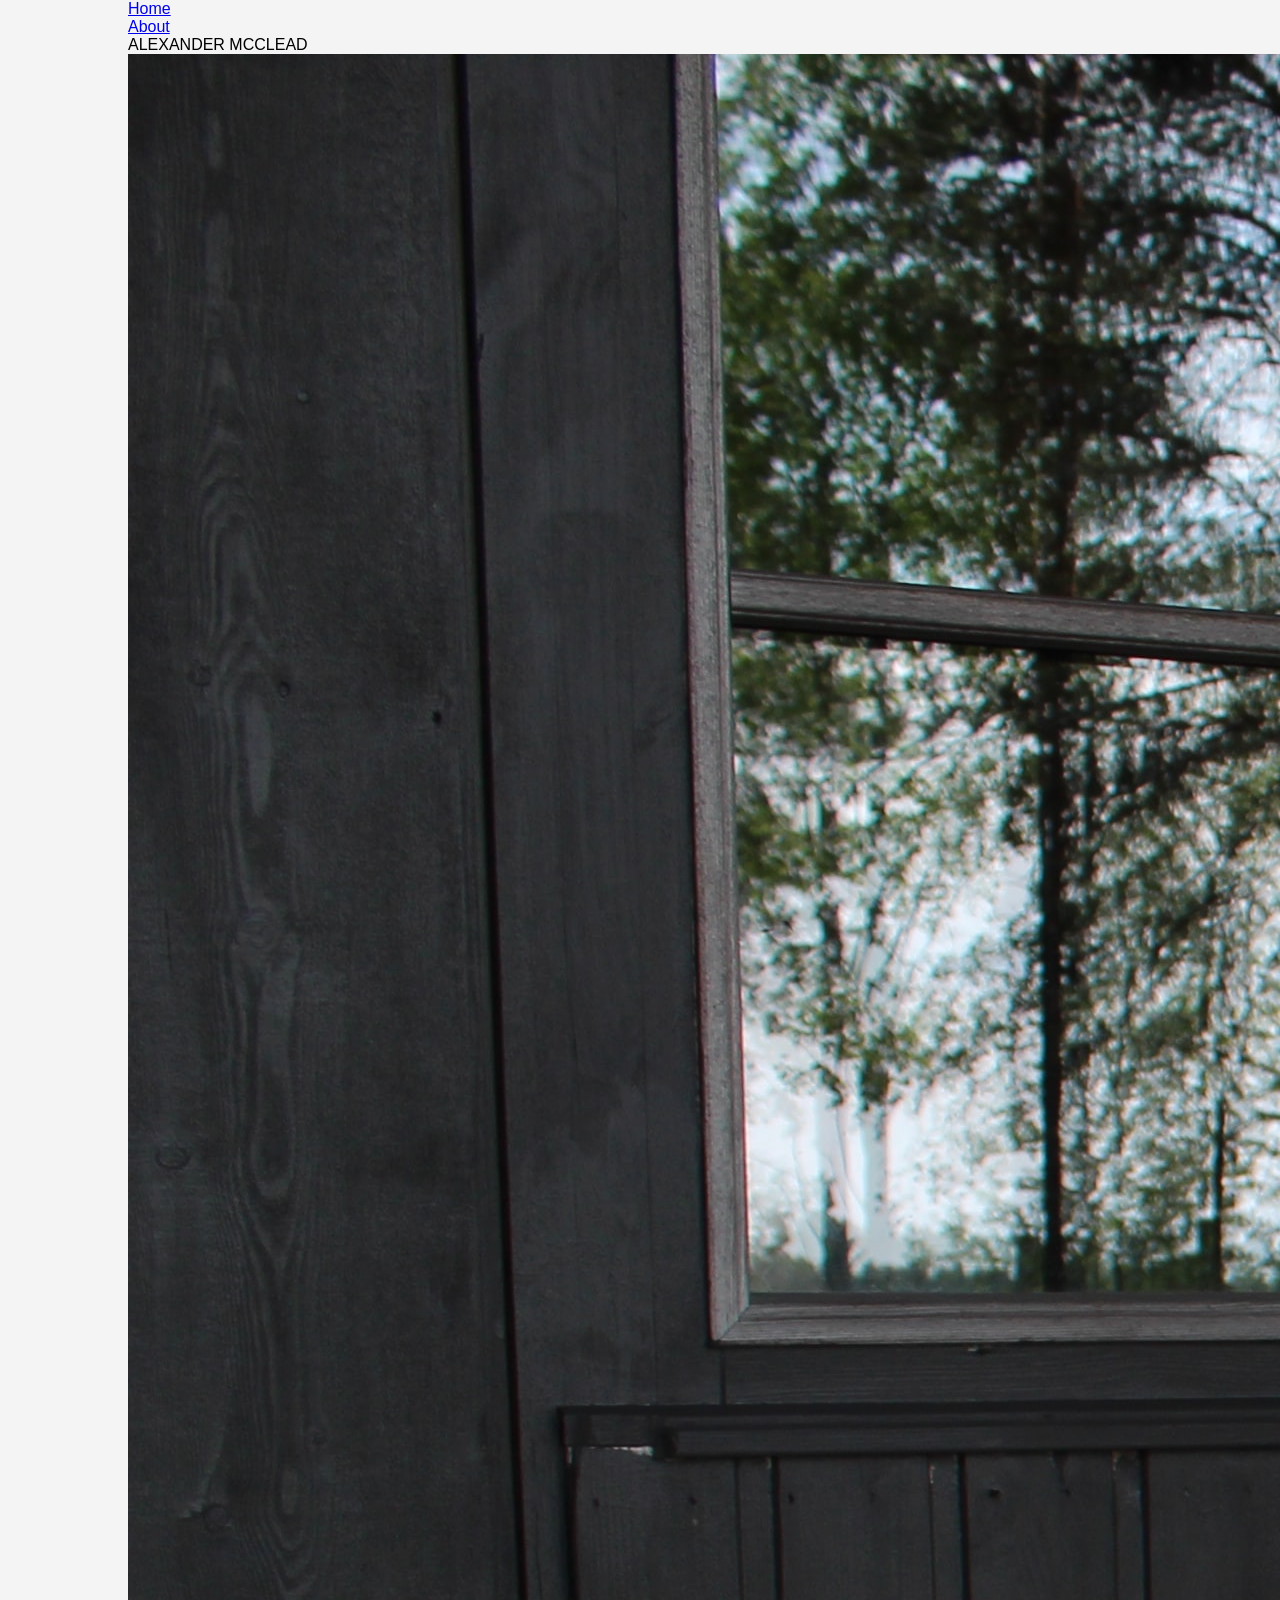
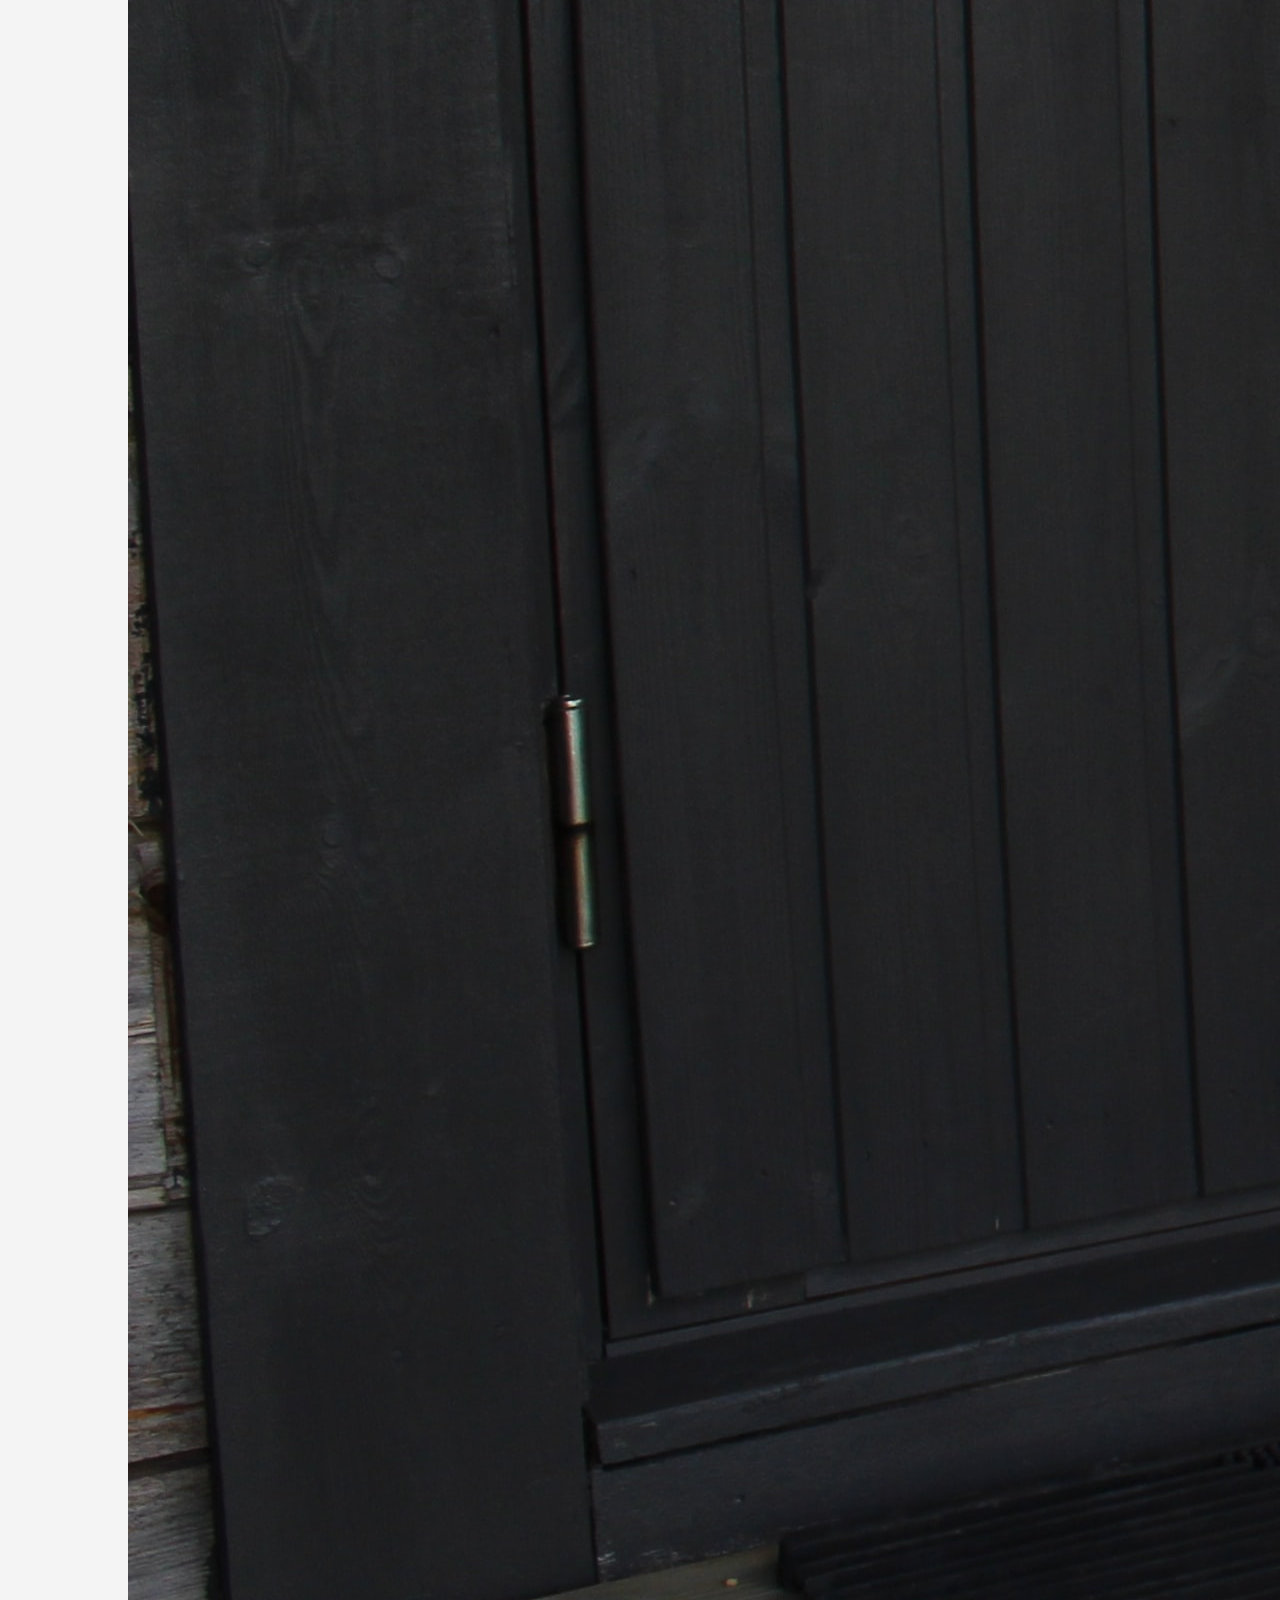
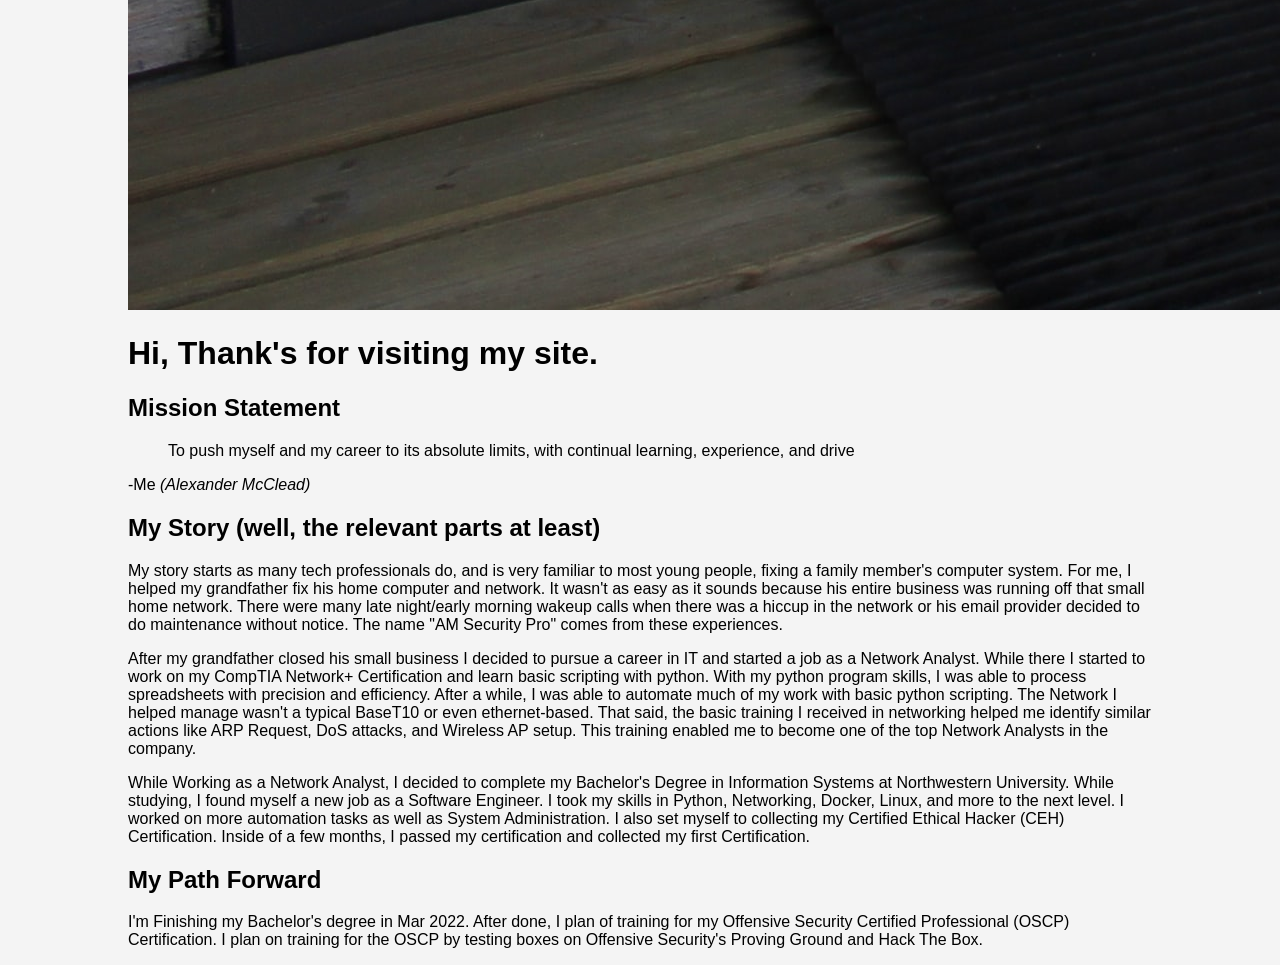
<file: about.html>
<!DOCTYPE html>
<html>
    <head>
        <meta charset="utf-8">
        <title>About</title>
        <link href='http://fonts.googleapis.com/css?family=Lato&subset=latin,latin-ext' rel='stylesheet' type='text/css'>
        <link rel="stylesheet" href="styles.css">
        <meta name="viewport" content="width=device-width,initial-scale=1"/>
    </head>
    <body>
        <div class="container">
            <div class="nav-wrapper">
                <div class="left-side">
                    <div class="nav-link-wrapper">
                        <a href="index.html">Home</a>
                    </div>

                    <div class="nav-link-wrapper active-nav-link">
                        <a href="about.html">About</a>
                    </div>
                </div>

                <div class="right-side">
                    <div class="brand">
                        <div>ALEXANDER MCCLEAD</div>
                    </div>
                </div>
            </div>

            <div class="content-wrapper">
                <div class="two-column-wrapper">
                    <div class="profile-image-wrapper">
                        <img src=images/placeholder.jpg>
                    </div>

                    <div class="profile-content-wrapper">
                        <h1>Hi, Thank's for visiting my site.</h1>
                        <h2>Mission Statement</h2>
                        <blockquote cite="me">To push myself and my career to its absolute limits, with continual learning, experience, and drive</blockquote>
                        <figcaption>-Me <cite>(Alexander McClead)</cite></figcaption>

                        <h2>My Story (well, the relevant parts at least)</h2>
                        <p>My story starts as many tech professionals do, and is very familiar to most young people, fixing a family member's computer system. For me, I helped my grandfather fix his home computer and network. It wasn't as easy as it sounds because his entire business was running off that small home network. There were many late night/early morning wakeup calls when there was a hiccup in the network or his email provider decided to do maintenance without notice. The name "AM Security Pro" comes from these experiences.</p>

                        <p>After my grandfather closed his small business I decided to pursue a career in IT and started a job as a Network Analyst. While there I started to work on my CompTIA Network+ Certification and learn basic scripting with python. With my python program skills, I was able to process spreadsheets with precision and efficiency. After a while, I was able to automate much of my work with basic python scripting. The Network I helped manage wasn't a typical BaseT10 or even ethernet-based. That said, the basic training I received in networking helped me identify similar actions like ARP Request, DoS attacks, and Wireless AP setup. This training enabled me to become one of the top Network Analysts in the company.</p>
                        
                        <p>While Working as a Network Analyst, I decided to complete my Bachelor's Degree in Information Systems at Northwestern University. While studying, I found myself a new job as a Software Engineer. I took my skills in Python, Networking, Docker, Linux, and more to the next level. I worked on more automation tasks as well as System Administration. I also set myself to collecting my Certified Ethical Hacker (CEH) Certification. Inside of a few months, I passed my certification and collected my first Certification.</p>


                        <h2>My Path Forward</h2>
                        <p>I'm Finishing my Bachelor's degree in Mar 2022. After done, I plan of training for my Offensive Security Certified Professional (OSCP) Certification. I plan on training for the OSCP by testing boxes on Offensive Security's Proving Ground and Hack The Box.</p>
                    </div>
                </div>
            </div>

        </div>
    </body>
</html>
</file>
<file: styles.css>
/* styles.css */
body {
    font-family: Arial, sans-serif;
    margin: 0;
    padding: 0;
    background-color: #f4f4f4;
}

.container {
    width: 80%;
    margin: 0 auto;
}

header, footer {
    background-color: #333;
    color: #fff;
    text-align: center;
    padding: 20px 0;
}

#projects {
    padding: 50px 0;
}

.project {
    background-color: #fff;
    padding: 20px;
    margin-bottom: 20px;
    border-radius: 5px;
}

.project h3 {
    margin-top: 0;
}

.project a {
    display: inline-block;
    background-color: #333;
    color: #fff;
    text-decoration: none;
    padding: 8px 16px;
    border-radius: 5px;
    margin-top: 10px;
}

.project a:hover {
    background-color: #555;
}
</file>
